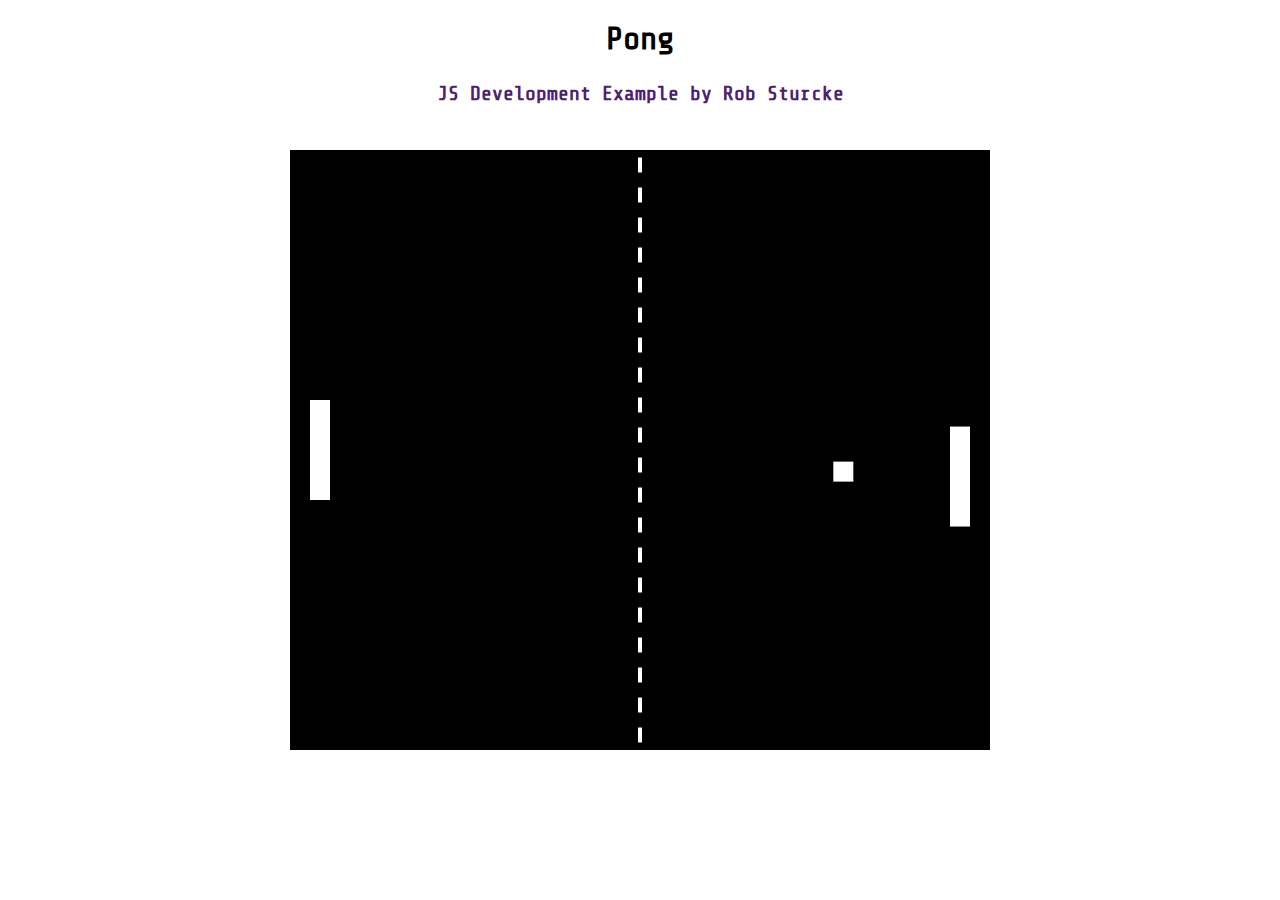
<file: index.html>
<!doctype html>
<html land="en">
<head>
    
    <link href="css/pong.css" rel="stylesheet">
    <link href="https://fonts.googleapis.com/css?family=Share+Tech+Mono" rel="stylesheet">
</head>
<body>
    <h1>Pong</h1>
    <h2><small><a href="https://github.com/robSturcke/pong"> JS Development Example by Rob Sturcke</a></small></h2>
    <script src="js/pong.js"></script>
</body>
</html>
</file>
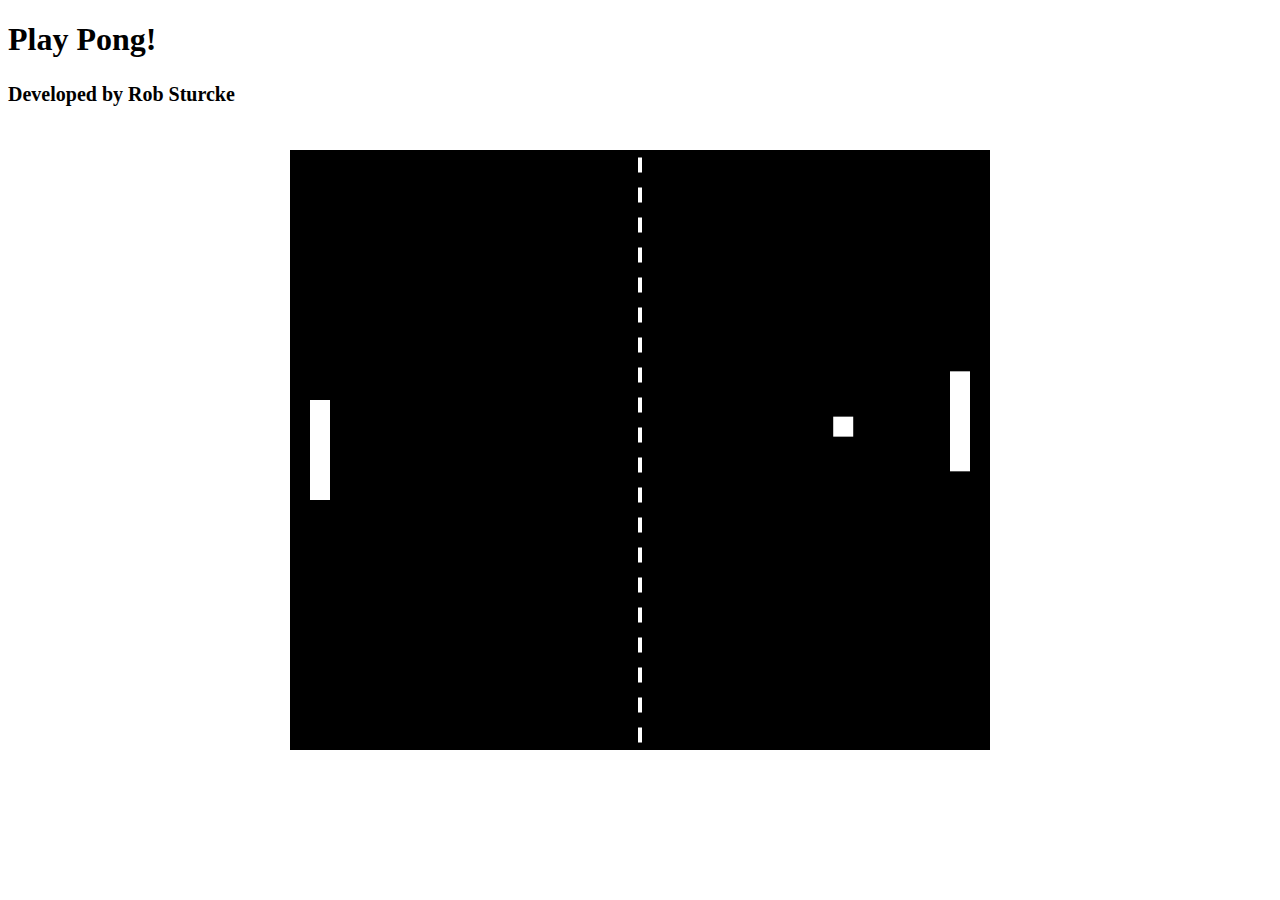
<file: pong.html>
<!doctype html>
<html land="en">
<head>
    
    <link href="pong.css" rel="stylesheet">

</head>
<body>
    <h1>Play Pong!</h1>
    <h2><small>Developed by Rob Sturcke</small></h2>
<script>
var WIDTH     = 700, 
    HEIGHT    = 600, 
    pi        = Math.PI, 
    UpArrow   = 38,
    DownArrow = 40,
    canvas,
    ctx,
    keystate,
    player = {
        x: null,
        y: null,
        width:  20,
        height: 100,
        update: function() {
            if (keystate[UpArrow]) this.y -= 7;
            if (keystate[DownArrow]) this.y += 7;
            this.y = Math.max(Math.min(this.y, HEIGHT - this.height), 0);
        },
        draw: function() {
            ctx.fillRect(this.x, this.y, this.width, this.height);
        }
    },

ai = {
	x: null,
	y: null,
	width:  20,
	height: 100,

	update: function() {
		var desty = ball.y - (this.height - ball.side)*0.5;
		this.y += (desty - this.y) * 0.1;
		this.y = Math.max(Math.min(this.y, HEIGHT - this.height), 0);
	},

	draw: function() {
		ctx.fillRect(this.x, this.y, this.width, this.height);
	}
},

ball = {
	x:   null,
	y:   null,
	vel: null,
	side:  20,
	speed: 12,

	serve: function(side) {
		var r = Math.random();
		this.x = side===1 ? player.x+player.width : ai.x - this.side;
		this.y = (HEIGHT - this.side)*r;
		var phi = 0.1*pi*(1 - 2*r);
		this.vel = {
			x: side*this.speed*Math.cos(phi),
			y: this.speed*Math.sin(phi)
		}
	},
    
	update: function() {
		this.x += this.vel.x;
		this.y += this.vel.y;
		if (0 > this.y || this.y+this.side > HEIGHT) {
			var offset = this.vel.y < 0 ? 0 - this.y : HEIGHT - (this.y+this.side);
			this.y += 2*offset;
			this.vel.y *= -1;
		}
		var AABBIntersect = function(ax, ay, aw, ah, bx, by, bw, bh) {
			return ax < bx+bw && ay < by+bh && bx < ax+aw && by < ay+ah;
		};
		var pdle = this.vel.x < 0 ? player : ai;
		if (AABBIntersect(pdle.x, pdle.y, pdle.width, pdle.height,
				this.x, this.y, this.side, this.side)
		) {	
			this.x = pdle===player ? player.x+player.width : ai.x - this.side;
			var n = (this.y+this.side - pdle.y)/(pdle.height+this.side);
			var phi = 0.25*pi*(2*n - 1); // pi/4 = 45
			var smash = Math.abs(phi) > 0.2*pi ? 1.5 : 1;
			this.vel.x = smash*(pdle===player ? 1 : -1)*this.speed*Math.cos(phi);
			this.vel.y = smash*this.speed*Math.sin(phi);
		}
		if (0 > this.x+this.side || this.x > WIDTH) {
			this.serve(pdle===player ? 1 : -1);
		}
	},

	draw: function() {
		ctx.fillRect(this.x, this.y, this.side, this.side);
	}
};

function main() {
	canvas = document.createElement("canvas");
	canvas.width = WIDTH;
	canvas.height = HEIGHT;
	ctx = canvas.getContext("2d");
	document.body.appendChild(canvas);
	keystate = {};
	document.addEventListener("keydown", function(evt) {
		keystate[evt.keyCode] = true;
	});
	document.addEventListener("keyup", function(evt) {
		delete keystate[evt.keyCode];
	});
	init();
	var loop = function() {
		update();
		draw();
		window.requestAnimationFrame(loop, canvas);
	};
	window.requestAnimationFrame(loop, canvas);
}

function init() {
	player.x = player.width;
	player.y = (HEIGHT - player.height)/2;
	ai.x = WIDTH - (player.width + ai.width);
	ai.y = (HEIGHT - ai.height)/2;
	ball.serve(1);
}

function update() {
	ball.update();
	player.update();
	ai.update();
}

function draw() {
	ctx.fillRect(0, 0, WIDTH, HEIGHT);
	ctx.save();
	ctx.fillStyle = "#fff";
	ball.draw();
	player.draw();
	ai.draw();
	// draw the net
	var w = 4;
	var x = (WIDTH - w)*0.5;
	var y = 0;
	var step = HEIGHT/20;
	while (y < HEIGHT) {
		ctx.fillRect(x, y+step*0.25, w, step*0.5);
		y += step;
	}
	ctx.restore();
}

    main();
</script>
</body>
</html>
</file>
<file: css/pong.css>
canvas {
    position: absolute;
    margin: auto;
    top: 0;
    bottom: 0;
    left: 0;
    right: 0;
}

h1 , h2 {
    text-align: center;
    font-family: 'Share Tech Mono', monospace;
}

.ion-social-github {
    font-size: 1rem;
}

a {
    color: rgb(77, 34, 109);
    text-decoration: none;
}
</file>
<file: pong.css>
canvas {
    position: absolute;
    margin: auto;
    top: 0;
    bottom: 0;
    left: 0;
    right: 0;
}
</file>
